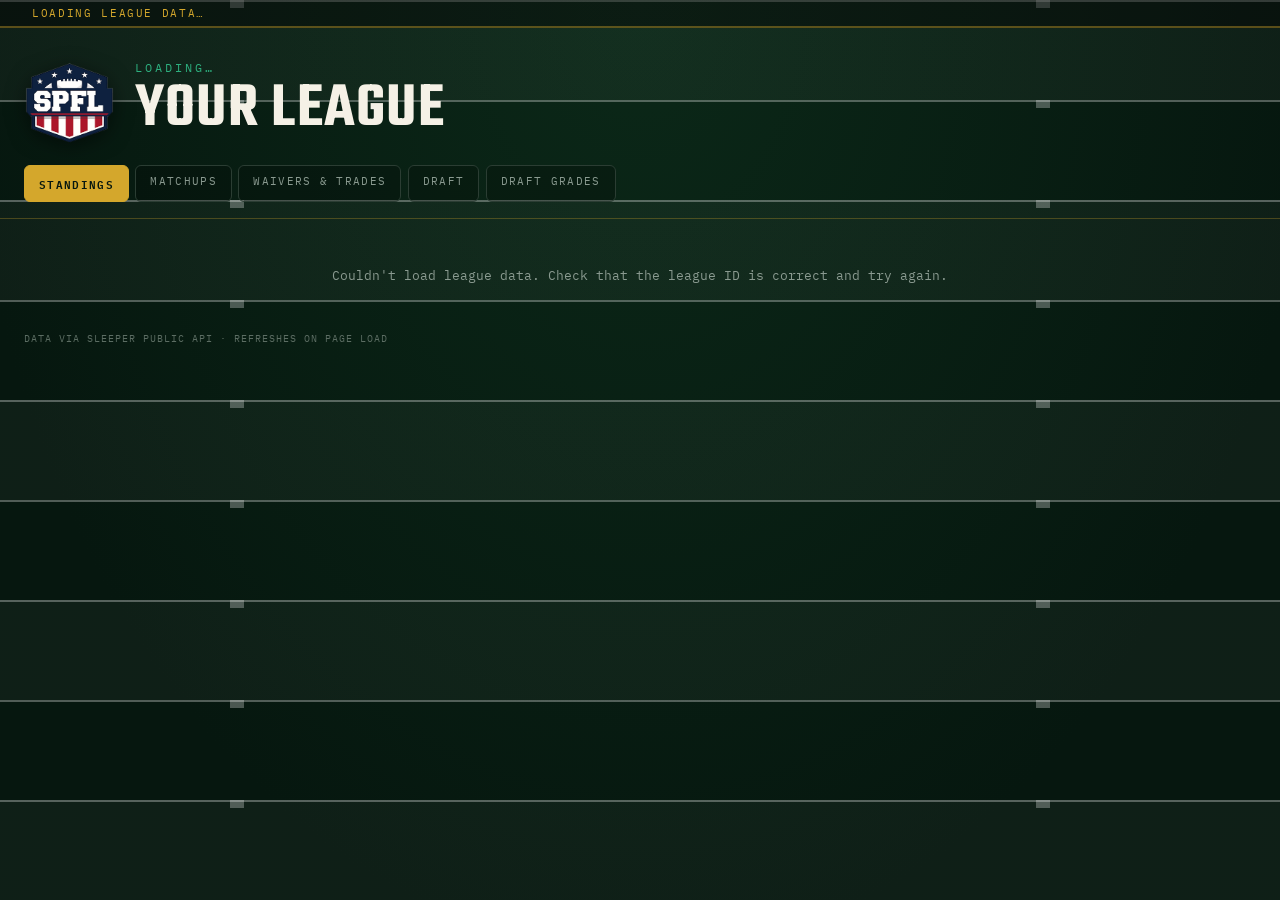
<file: index.html>
<!DOCTYPE html>
<html lang="en">
<head>
<meta charset="UTF-8" />
<meta name="viewport" content="width=device-width, initial-scale=1.0" />
<title>Standings — League Dashboard</title>
<link rel="stylesheet" href="assets/style.css" />
</head>
<body>

  <div class="ticker-wrap">
    <div class="ticker" id="ticker">
      <span>LOADING LEAGUE DATA…</span>
    </div>
  </div>

  <div class="header">
    <img class="logo" src="assets/spfl-logo.png" alt="League logo" />
    <div class="header-text">
      <div class="subtitle" id="week-label">LOADING…</div>
      <h1 id="league-title" class="display">YOUR LEAGUE</h1>
    </div>
  </div>

  <nav class="tabs">
    <a href="index.html" class="active">STANDINGS</a>
    <a href="matchups.html">MATCHUPS</a>
    <a href="transactions.html">WAIVERS &amp; TRADES</a>
    <a href="draft.html">DRAFT</a>
    <a href="grades.html">DRAFT GRADES</a>
  </nav>

  <div id="status" class="status">Fetching standings from Sleeper…</div>
  <div class="table-wrap" id="table-wrap" style="display:none;">
    <table>
      <thead>
        <tr>
          <th>#</th>
          <th>Team</th>
          <th style="text-align:center;">Record</th>
          <th style="text-align:center;">Pct</th>
          <th style="text-align:right;">Points For</th>
          <th style="text-align:right;">Points Against</th>
        </tr>
      </thead>
      <tbody id="standings-body"></tbody>
    </table>
  </div>

  <div class="footer-note">DATA VIA SLEEPER PUBLIC API · REFRESHES ON PAGE LOAD</div>

<script src="assets/common.js"></script>
<script>
  async function loadStandings() {
    try {
      const league = await getLeague();
      setHeader(league);

      const { rosters, rosterMap } = await getRostersAndUsers();

      const standings = rosters.map(r => {
        const s = r.settings || {};
        const info = rosterMap[r.roster_id];
        return {
          teamName: info.teamName,
          owner: info.owner,
          wins: s.wins || 0,
          losses: s.losses || 0,
          ties: s.ties || 0,
          pf: (s.fpts || 0) + (s.fpts_decimal || 0) / 100,
          pa: (s.fpts_against || 0) + (s.fpts_against_decimal || 0) / 100,
        };
      });

      standings.sort((a, b) => {
        const pa = a.wins / Math.max(1, a.wins + a.losses + a.ties);
        const pb = b.wins / Math.max(1, b.wins + b.losses + b.ties);
        if (pb !== pa) return pb - pa;
        return b.pf - a.pf;
      });

      const maxPf = Math.max(...standings.map(s => s.pf), 1);
      const tbody = document.getElementById("standings-body");
      tbody.innerHTML = "";

      standings.forEach((t, i) => {
        const tr = document.createElement("tr");
        tr.innerHTML = `
          <td class="rank">${i + 1}</td>
          <td>
            <div class="team-name">${t.teamName}</div>
            <div class="owner">${t.owner}</div>
          </td>
          <td class="record">${t.wins}-${t.losses}-${t.ties}</td>
          <td class="pct">${pct(t.wins, t.losses, t.ties)}</td>
          <td style="text-align:right;">
            <span class="mono">${t.pf.toFixed(2)}</span>
            <div class="pf-bar-wrap"><div class="pf-bar" style="width:${(t.pf / maxPf) * 100}%"></div></div>
          </td>
          <td style="text-align:right;" class="mono">${t.pa.toFixed(2)}</td>
        `;
        tbody.appendChild(tr);
      });

      const top = standings[0];
      const tickerEl = document.getElementById("ticker");
      const items = [
        `${top.teamName.toUpperCase()} LEADS THE LEAGUE AT ${top.wins}-${top.losses}`,
        `HIGHEST SCORING TEAM: ${standings.slice().sort((a,b)=>b.pf-a.pf)[0].teamName.toUpperCase()}`,
        `${standings.length} TEAMS · SEASON ${league.season}`,
      ];
      tickerEl.innerHTML = [...items, ...items].map(t => `<span>● ${t}</span>`).join("");

      document.getElementById("status").style.display = "none";
      document.getElementById("table-wrap").style.display = "block";
    } catch (err) {
      document.getElementById("status").textContent =
        "Couldn't load league data. Check that the league ID is correct and try again.";
      console.error(err);
    }
  }

  loadStandings();
</script>
</body>
</html>
</file>
<file: assets/style.css>
@import url('https://fonts.googleapis.com/css2?family=Teko:wght@500;600;700&family=IBM+Plex+Sans:wght@400;500;600&family=IBM+Plex+Mono:wght@400;500&display=swap');

:root {
  --bg-dark: #06170F;
  --bg-mid: #0B2818;
  --field-a: #0d3320;
  --field-b: #0f3d26;
  --panel: #0F2E1D;
  --border: #2b3d33;
  --gold: #D4A72C;
  --chalk: #F5F1E6;
  --win: #34d399;
  --loss: #fb7185;
  --muted: #8a9a90;
}
* { box-sizing: border-box; }
html, body { height: 100%; }
body {
  margin: 0;
  color: var(--chalk);
  font-family: 'IBM Plex Sans', system-ui, sans-serif;
  min-height: 100vh;
  position: relative;
  isolation: isolate;

  /* Football field: mow stripes + yard lines */
  background-color: var(--bg-mid);
  background-image:
    repeating-linear-gradient(180deg,
      rgba(255,255,255,0.30) 0px, rgba(255,255,255,0.30) 2px,
      transparent 2px, transparent 100px),
    repeating-linear-gradient(180deg,
      rgba(255,255,255,0.035) 0px, rgba(255,255,255,0.035) 100px,
      transparent 100px, transparent 200px),
    radial-gradient(ellipse at 50% 0%, var(--bg-mid) 0%, var(--bg-dark) 75%);
}

body::before, body::after {
  content: "";
  position: fixed;
  top: 0; bottom: 0;
  width: 14px;
  pointer-events: none;
  z-index: -1;
  background-image: repeating-linear-gradient(180deg,
    rgba(255,255,255,0.28) 0px, rgba(255,255,255,0.28) 8px,
    transparent 8px, transparent 100px);
}
body::before { left: 18%; }
body::after { right: 18%; }

.mono { font-family: 'IBM Plex Mono', monospace; }
.display { font-family: 'Teko', sans-serif; font-weight: 600; }

/* ---------- Ticker ---------- */
.ticker-wrap {
  overflow: hidden;
  border-bottom: 2px solid rgba(212,167,44,0.4);
  background: rgba(0,0,0,0.4);
}
.ticker {
  display: flex;
  white-space: nowrap;
  padding: 6px 0;
  animation: scroll 30s linear infinite;
}
.ticker span {
  font-family: 'IBM Plex Mono', monospace;
  font-size: 11px;
  letter-spacing: 0.15em;
  color: var(--gold);
  padding: 0 2rem;
}
@keyframes scroll {
  from { transform: translateX(0); }
  to { transform: translateX(-50%); }
}

/* ---------- Header ---------- */
.header {
  padding: 2rem 1.5rem 0;
  display: flex;
  align-items: center;
  gap: 1.25rem;
  flex-wrap: wrap;
}
.header img.logo {
  height: 84px;
  width: auto;
  filter: drop-shadow(0 4px 10px rgba(0,0,0,0.5));
}
.header-text h1 {
  font-size: 4rem;
  line-height: 1;
  margin: 0.2rem 0;
  letter-spacing: 0.02em;
}
.header-text h1 span { color: var(--gold); }
.subtitle {
  font-family: 'IBM Plex Mono', monospace;
  font-size: 12px;
  letter-spacing: 0.25em;
  color: rgba(52,211,153,0.8);
}

/* ---------- Nav ---------- */
nav.tabs {
  display: flex;
  gap: 0.4rem;
  padding: 1.25rem 1.5rem 1rem;
  border-bottom: 1px solid rgba(212,167,44,0.3);
  flex-wrap: wrap;
}
nav.tabs a {
  font-family: 'IBM Plex Mono', monospace;
  font-size: 11px;
  letter-spacing: 0.12em;
  text-decoration: none;
  color: var(--muted);
  padding: 8px 14px;
  border: 1px solid var(--border);
  border-radius: 6px;
  background: rgba(0,0,0,0.2);
  transition: all 0.15s ease;
}
nav.tabs a:hover {
  color: var(--chalk);
  border-color: rgba(212,167,44,0.5);
}
nav.tabs a.active {
  color: #06170F;
  background: var(--gold);
  border-color: var(--gold);
  font-weight: 600;
}

/* ---------- Panels / tables ---------- */
.table-wrap {
  margin: 1.5rem;
  border: 1px solid var(--border);
  border-radius: 10px;
  overflow: hidden;
  background: rgba(6,20,13,0.88);
  backdrop-filter: blur(2px);
  box-shadow: 0 10px 30px rgba(0,0,0,0.4);
}
table { width: 100%; border-collapse: collapse; }
thead th {
  text-align: left;
  font-family: 'IBM Plex Mono', monospace;
  font-size: 10px;
  letter-spacing: 0.15em;
  color: var(--muted);
  background: rgba(0,0,0,0.25);
  padding: 10px 12px;
  border-bottom: 1px solid var(--border);
}
tbody tr { border-bottom: 1px solid rgba(255,255,255,0.05); }
tbody tr:nth-child(even) { background: rgba(255,255,255,0.02); }
td { padding: 10px 12px; vertical-align: middle; }
.rank { font-family: 'Teko', sans-serif; font-size: 1.5rem; }
.team-name { font-weight: 600; }
.owner { font-family: 'IBM Plex Mono', monospace; font-size: 11px; color: var(--muted); }
.record, .pct { font-family: 'IBM Plex Mono', monospace; text-align: center; }
.pf-bar-wrap { height: 4px; background: #1b2e22; border-radius: 3px; margin-top: 4px; overflow: hidden; }
.pf-bar { height: 100%; background: rgba(212,167,44,0.7); }

.status {
  padding: 3rem 1.5rem;
  text-align: center;
  font-family: 'IBM Plex Mono', monospace;
  color: var(--muted);
  font-size: 13px;
}
.footer-note {
  padding: 0 1.5rem 2rem;
  font-family: 'IBM Plex Mono', monospace;
  font-size: 10px;
  color: #5c6d63;
  letter-spacing: 0.1em;
}

/* ---------- Section headings (used on matchups/transactions/draft pages) ---------- */
.section-title {
  margin: 1.5rem 1.5rem 0;
  font-family: 'IBM Plex Mono', monospace;
  font-size: 11px;
  letter-spacing: 0.2em;
  color: var(--muted);
}

/* ---------- Matchup cards ---------- */
.matchup-grid {
  display: grid;
  grid-template-columns: repeat(auto-fit, minmax(320px, 1fr));
  gap: 1rem;
  margin: 1rem 1.5rem 1.5rem;
}
.matchup-card {
  border: 1px solid var(--border);
  border-radius: 10px;
  background: rgba(6,20,13,0.88);
  overflow: hidden;
  box-shadow: 0 8px 20px rgba(0,0,0,0.35);
}
.matchup-row {
  display: flex;
  align-items: center;
  justify-content: space-between;
  padding: 12px 16px;
}
.matchup-row + .matchup-row { border-top: 1px solid rgba(255,255,255,0.06); }
.matchup-row.winner .matchup-score { color: var(--gold); }
.matchup-team { display: flex; flex-direction: column; }
.matchup-score {
  font-family: 'Teko', sans-serif;
  font-size: 1.9rem;
  color: var(--chalk);
}

/* ---------- Transaction list ---------- */
.txn-list { margin: 1rem 1.5rem 1.5rem; display: flex; flex-direction: column; gap: 0.6rem; }
.txn-card {
  border: 1px solid var(--border);
  border-radius: 8px;
  background: rgba(6,20,13,0.88);
  padding: 12px 16px;
  display: flex;
  justify-content: space-between;
  align-items: center;
  gap: 1rem;
  flex-wrap: wrap;
}
.txn-type {
  font-family: 'IBM Plex Mono', monospace;
  font-size: 10px;
  letter-spacing: 0.12em;
  padding: 3px 8px;
  border-radius: 4px;
  text-transform: uppercase;
}
.txn-type.waiver, .txn-type.free_agent { background: rgba(52,211,153,0.15); color: var(--win); }
.txn-type.trade { background: rgba(212,167,44,0.15); color: var(--gold); }
.txn-body { flex: 1; min-width: 240px; }
.txn-team { font-weight: 600; }
.txn-detail { font-family: 'IBM Plex Mono', monospace; font-size: 12px; color: var(--muted); margin-top: 2px; }
.txn-date { font-family: 'IBM Plex Mono', monospace; font-size: 11px; color: var(--muted); white-space: nowrap; }

/* ---------- Draft board ---------- */
.draft-board {
  margin: 1rem 1.5rem 1.5rem;
  display: grid;
  grid-template-columns: repeat(auto-fill, minmax(180px, 1fr));
  gap: 0.6rem;
}
.pick-card {
  border: 1px solid var(--border);
  border-radius: 8px;
  background: rgba(6,20,13,0.88);
  padding: 10px 12px;
}
.pick-num { font-family: 'Teko', sans-serif; font-size: 1.3rem; color: var(--gold); line-height: 1; }
.pick-player { font-weight: 600; margin-top: 2px; }
.pick-meta { font-family: 'IBM Plex Mono', monospace; font-size: 10px; color: var(--muted); margin-top: 3px; }

/* ---------- Weekly reports ---------- */
.report-tabs {
  display: flex;
  gap: 0.4rem;
  padding: 1rem 1.5rem 0;
  flex-wrap: wrap;
}
.report-tabs button {
  font-family: 'IBM Plex Mono', monospace;
  font-size: 11px;
  letter-spacing: 0.1em;
  cursor: pointer;
  color: var(--muted);
  padding: 8px 16px;
  border: 1px solid var(--border);
  border-radius: 6px;
  background: rgba(0,0,0,0.2);
  transition: all 0.15s ease;
}
.report-tabs button:hover { color: var(--chalk); border-color: rgba(212,167,44,0.5); }
.report-tabs button.active {
  color: #06170F;
  background: var(--gold);
  border-color: var(--gold);
  font-weight: 600;
}
.report-body {
  margin: 1.5rem;
  padding: 2rem;
  border: 1px solid var(--border);
  border-radius: 10px;
  background: rgba(6,20,13,0.88);
  box-shadow: 0 10px 30px rgba(0,0,0,0.4);
  line-height: 1.7;
  color: var(--chalk);
}
.report-body h1 {
  font-family: 'Teko', sans-serif;
  font-size: 2.6rem;
  color: var(--gold);
  margin: 0 0 0.3em;
  letter-spacing: 0.02em;
}
.report-body h2 {
  font-family: 'Teko', sans-serif;
  font-size: 1.9rem;
  color: var(--chalk);
  border-top: 1px solid var(--border);
  margin-top: 1.6em;
  padding-top: 0.8em;
}
.report-body h3 {
  font-family: 'IBM Plex Sans', sans-serif;
  font-size: 1.05rem;
  color: var(--gold);
  margin-top: 1.2em;
}
.report-body p { margin: 0.8em 0; font-size: 15px; color: #E8E4D8; }
.report-body strong { color: var(--gold); }
.report-body em { color: #B9C4BC; }
.report-body ul, .report-body ol { padding-left: 1.4em; }
.report-body li { margin: 0.4em 0; font-size: 15px; }
.report-body hr { border: none; border-top: 1px solid var(--border); margin: 1.6em 0; }
.report-body blockquote {
  border-left: 3px solid var(--gold);
  margin: 1em 0;
  padding: 0.2em 1em;
  color: var(--muted);
  font-style: italic;
}
.report-meta {
  margin: 0 1.5rem;
  font-family: 'IBM Plex Mono', monospace;
  font-size: 11px;
  color: var(--muted);
  letter-spacing: 0.08em;
}

/* ==================================================================
   Responsive / mobile
   ================================================================== */

/* Tablet and down: tighten margins, shrink display type a bit */
@media (max-width: 720px) {
  .header { padding: 1.25rem 1rem 0; gap: 0.85rem; }
  .header img.logo { height: 56px; }
  .header-text h1 { font-size: 2.6rem; }
  .subtitle { font-size: 10px; letter-spacing: 0.18em; }

  nav.tabs { padding: 0.9rem 1rem 0.8rem; gap: 0.3rem; }
  nav.tabs a {
    font-size: 10px;
    padding: 7px 10px;
    letter-spacing: 0.08em;
  }

  .table-wrap, .matchup-grid, .txn-list, .draft-board, .grade-grid,
  .report-body, .report-meta, .methodology-note, .section-title,
  .report-tabs {
    margin-left: 0.75rem;
    margin-right: 0.75rem;
  }

  .matchup-grid { grid-template-columns: 1fr; gap: 0.8rem; }
  .grade-grid { grid-template-columns: 1fr; }
  .draft-board { grid-template-columns: repeat(auto-fill, minmax(140px, 1fr)); gap: 0.5rem; }

  .report-body { padding: 1.25rem 1.1rem; }
  .report-body h1 { font-size: 1.9rem; }
  .report-body h2 { font-size: 1.5rem; }
  .report-body h3 { font-size: 1rem; }
  .report-body p, .report-body li { font-size: 14.5px; line-height: 1.65; }

  .report-tabs { gap: 0.3rem; }
  .report-tabs button { font-size: 10px; padding: 7px 12px; }

  /* Hash-mark decorative columns get in the way of content on narrow
     screens rather than reading as a design flourish — hide them. */
  body::before, body::after { display: none; }
}

/* Phones: the standings table needs to become horizontally scrollable
   rather than crushing 6 columns into an unreadable width. A scroll hint
   (fading edge) makes it discoverable without extra markup. */
@media (max-width: 600px) {
  .table-wrap {
    overflow-x: auto;
    -webkit-overflow-scrolling: touch;
    position: relative;
    background-image: linear-gradient(90deg, rgba(6,20,13,0.88), rgba(6,20,13,0.88)),
                       linear-gradient(90deg, rgba(6,20,13,0.88), rgba(6,20,13,0));
    background-position: 0 0, 100% 0;
    background-repeat: no-repeat;
    background-size: 20px 100%, 24px 100%;
    background-attachment: local, scroll;
  }
  .table-wrap table { min-width: 560px; }
  thead th, td { padding: 8px 10px; font-size: 13px; }
  .rank { font-size: 1.2rem; }
  .team-name { font-size: 13.5px; }
  .owner { font-size: 10px; }

  .header-text h1 { font-size: 2.1rem; }
  .header img.logo { height: 46px; }

  .matchup-row { padding: 10px 12px; }
  .matchup-score { font-size: 1.5rem; }

  .txn-card { padding: 10px 12px; flex-direction: column; align-items: flex-start; }
  .txn-date { align-self: flex-end; margin-top: -1.6em; }

  .grade-card { padding: 12px 14px; }
  .grade-letter { font-size: 2rem; width: 2.7rem; }
  .grade-record .rec-num { font-size: 1.6rem; }

  .pick-card { padding: 8px 10px; }

  .ticker span { font-size: 10px; padding: 0 1.25rem; }
}

/* ---------- Draft grade cards ---------- */
.grade-grid {
  display: grid;
  grid-template-columns: repeat(auto-fit, minmax(300px, 1fr));
  gap: 1rem;
  margin: 1rem 1.5rem 1.5rem;
}
.grade-card {
  border: 1px solid var(--border);
  border-radius: 10px;
  background: rgba(6,20,13,0.88);
  padding: 16px 18px;
  box-shadow: 0 8px 20px rgba(0,0,0,0.35);
}
.grade-card-top {
  display: flex;
  align-items: center;
  justify-content: space-between;
  gap: 1rem;
}
.grade-letter {
  font-family: 'Teko', sans-serif;
  font-size: 2.6rem;
  line-height: 1;
  width: 3.2rem;
  text-align: center;
  border-radius: 8px;
  padding: 2px 0;
}
.grade-A { color: #06170F; background: #6ee7b7; }
.grade-B { color: #06170F; background: #a3e635; }
.grade-C { color: #06170F; background: var(--gold); }
.grade-D { color: #06170F; background: #fb923c; }
.grade-F { color: #06170F; background: #fb7185; }
.grade-record {
  text-align: right;
}
.grade-record .rec-num {
  font-family: 'Teko', sans-serif;
  font-size: 2rem;
  color: var(--chalk);
  line-height: 1;
}
.grade-record .rec-label {
  font-family: 'IBM Plex Mono', monospace;
  font-size: 9px;
  letter-spacing: 0.12em;
  color: var(--muted);
}
.grade-team-name { font-weight: 600; margin-top: 10px; }
.grade-owner { font-family: 'IBM Plex Mono', monospace; font-size: 11px; color: var(--muted); }
.grade-picks {
  margin-top: 10px;
  padding-top: 10px;
  border-top: 1px solid rgba(255,255,255,0.06);
  font-size: 12px;
}
.grade-pick-line {
  display: flex;
  justify-content: space-between;
  gap: 0.5rem;
  padding: 2px 0;
  color: var(--muted);
}
.grade-pick-line .val-good { color: var(--win); }
.grade-pick-line .val-bad { color: var(--loss); }
.methodology-note {
  margin: 0 1.5rem 1rem;
  padding: 12px 16px;
  border: 1px solid var(--border);
  border-radius: 8px;
  background: rgba(0,0,0,0.2);
  font-family: 'IBM Plex Mono', monospace;
  font-size: 11px;
  line-height: 1.6;
  color: var(--muted);
}
</file>
